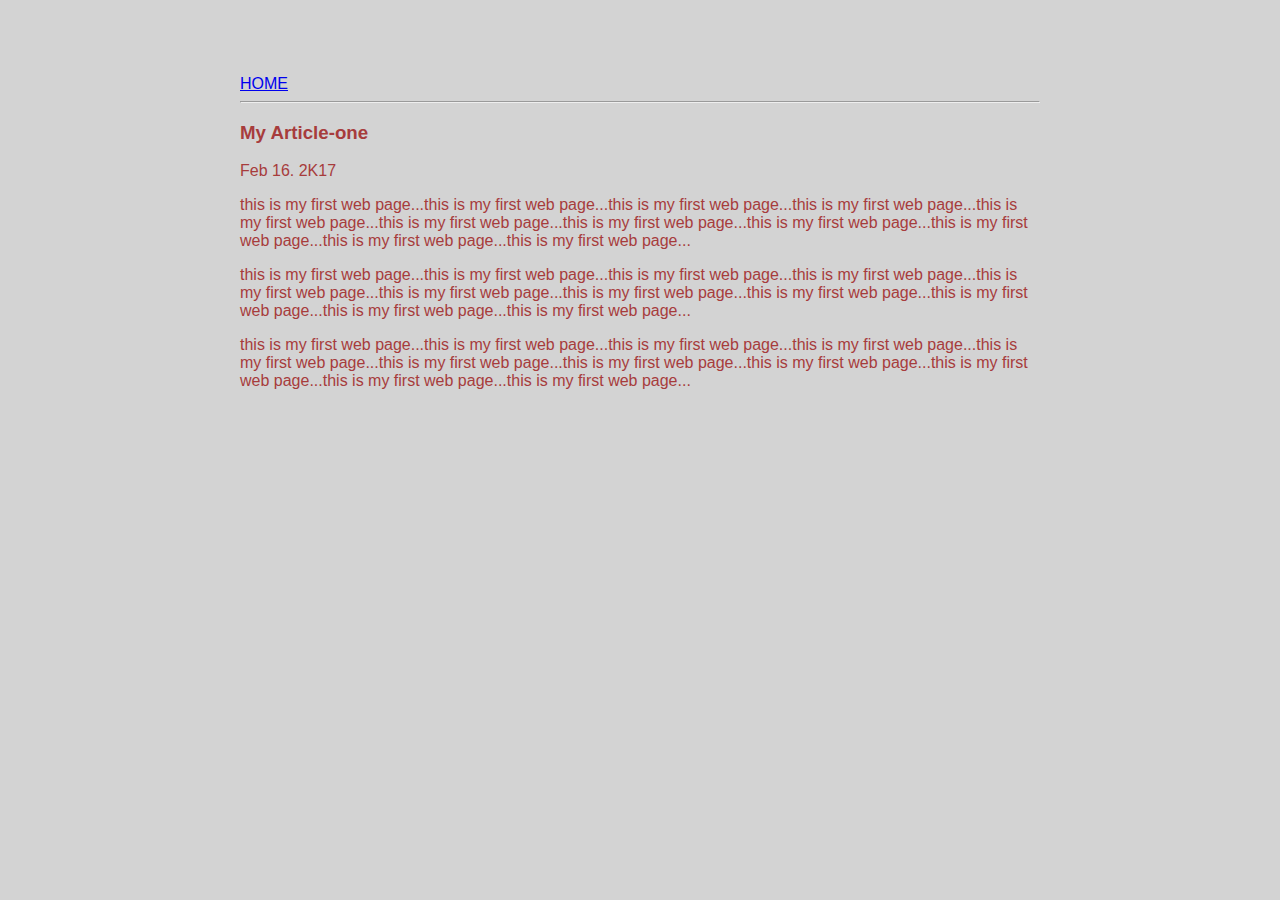
<file: ui/article-oe.html>
<html>
    <head>
        <title>
            Article one--Upal
        </title>
         <link href="/ui/style.css" rel="stylesheet" />
    </head>
    <body>
      <div class="A">
           <div>
            <a href="/">HOME</a>
            </div>
            <hr/>
              <h3>
            My Article-one
              </h3>
           <div>
            Feb 16. 2K17
            </div>
             <div>
            <p>
            this is my first web page...this is my first web page...this is my first web page...this is my first web page...this is my first web page...this is my first web page...this is my first web page...this is my first web page...this is my first web page...this is my first web page...this is my first web page...
            </p>
            <p>
                this is my first web page...this is my first web page...this is my first web page...this is my first web page...this is my first web page...this is my first web page...this is my first web page...this is my first web page...this is my first web page...this is my first web page...this is my first web page...
            </p>
            <p>
                this is my first web page...this is my first web page...this is my first web page...this is my first web page...this is my first web page...this is my first web page...this is my first web page...this is my first web page...this is my first web page...this is my first web page...this is my first web page...
            </p>
        </div>
        </div>
    </body>
</html>
</file>
<file: ui/style.css>
body {
    font-family: sans-serif;
    background-color: lightgrey;
    margin-top: 75px;
}

.center {
    text-align: center;
}

.text-big {
    font-size: 300%;
}

.bold {
    font-weight: bold;
}

.img-medium {
    height: 200px;
}
 .A {
        max-width: 800px;
        margin:0 auto;
        color: #a73c3c;
     }
</file>
